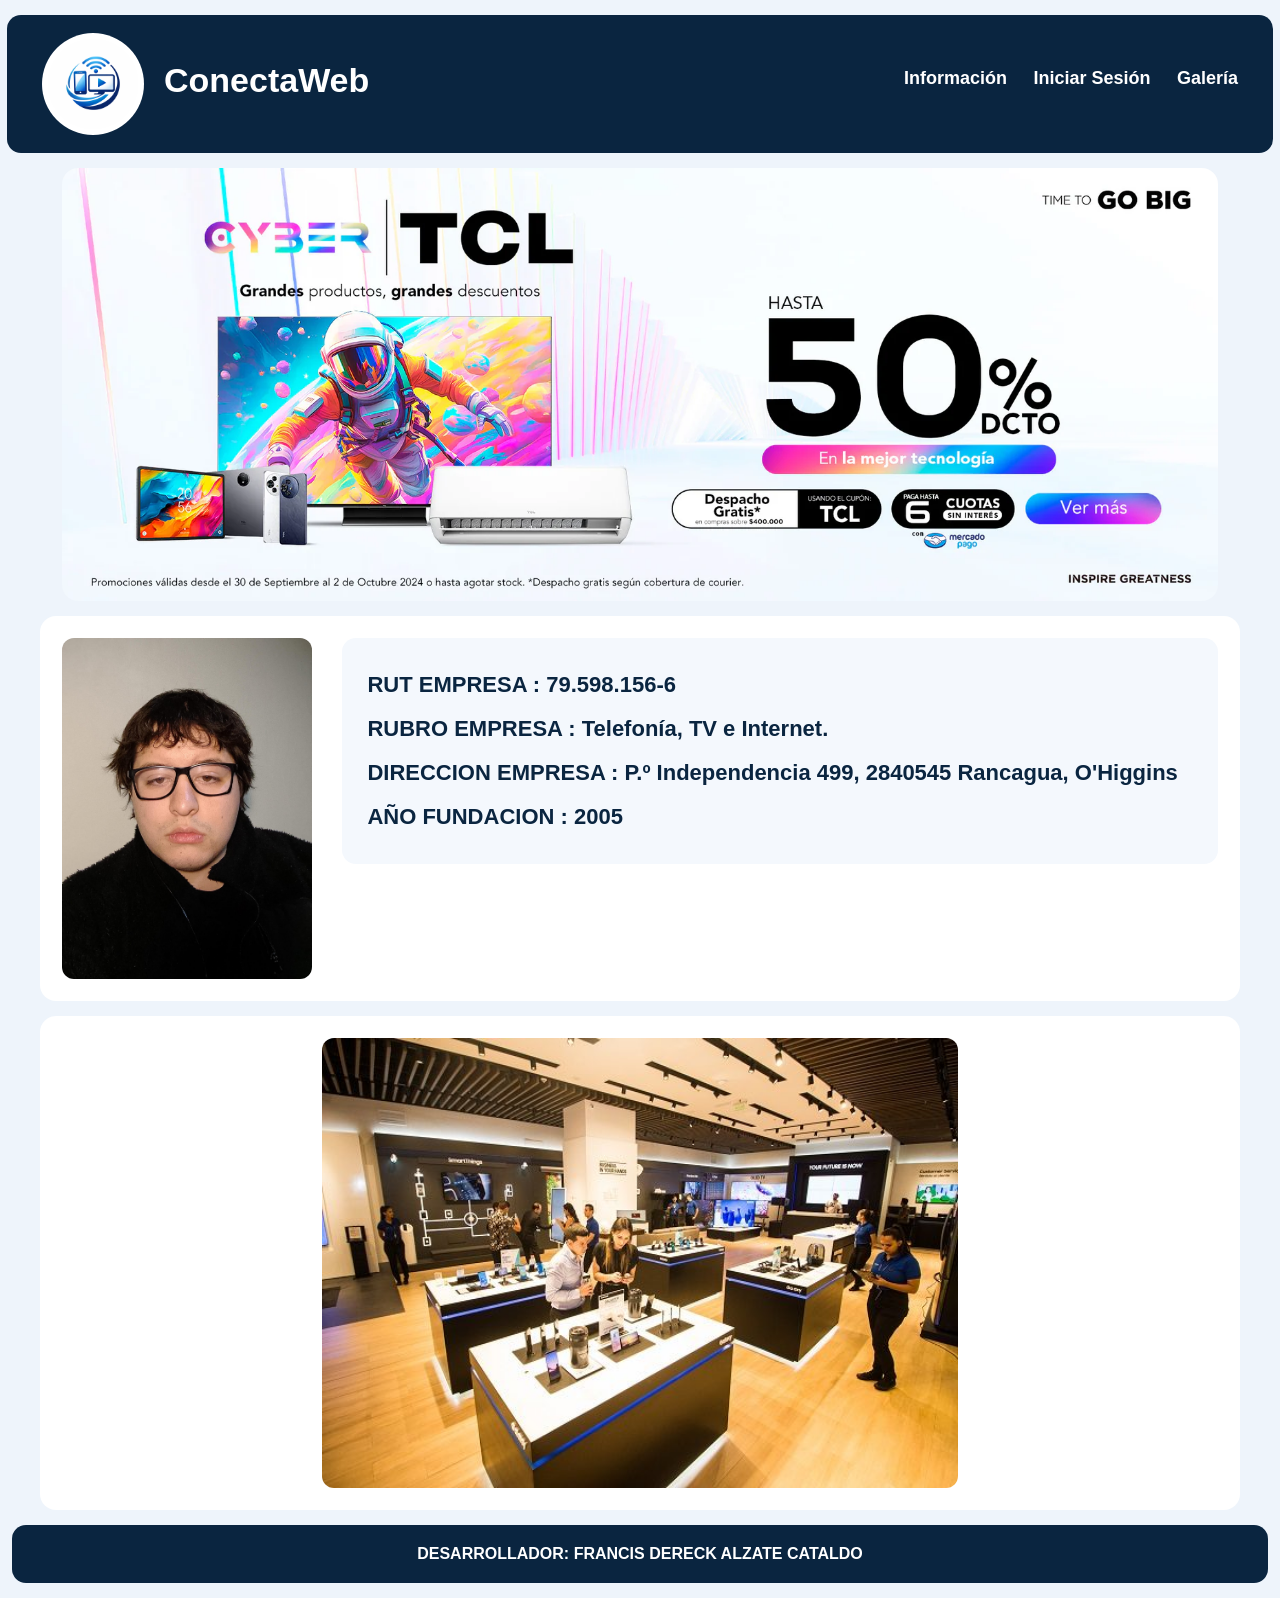
<file: index.html>
<!DOCTYPE html>
<html lang="en">
<head>
    <meta charset="UTF-8">
    <meta name="viewport" content="width=device-width, initial-scale=1.0">
    <title>Index</title>
    <link href="css/estilos.css" rel="stylesheet" type="text/css" />
</head>
<body>
    <header>
        <a href="index.html">
            <img src="imagenes/ChatGPT Image 13 abr 2026, 08_28_55 p.m..png" alt="No Encontrada" />
        </a>
        <h1>ConectaWeb</h1>
        <nav>
            <ul>
                <li><a href="index.html">Información</a></li>
                <li><a href="login.html">Iniciar Sesión</a></li>
                <li><a href="galeria.html">Galería</a></li>
            </ul>
        </nav>
    </header>
    <main>
        <img src="imagenes/2000x750_cyber_bodegon_tcl_desktop_1680x630.webp" alt="No Encontrada" class="bannerPrincipal" />
        <section>
            <img src="imagenes/WhatsApp Image 2026-04-14 at 10.59.16 PM.jpeg" alt="No Encontrada" />
            <div>
                <p>
                    <strong>RUT EMPRESA :</strong> 79.598.156-6 <br/>
                    <strong>RUBRO EMPRESA :</strong> Telefonía, TV e Internet.<br/>
                    <strong>DIRECCION EMPRESA :</strong> P.º Independencia 499, 2840545 Rancagua, O'Higgins<br/>
                    <strong>AÑO FUNDACION :</strong> 2005
                </p>
            </div>
        </section>
        <section class="foto">
            <img src="imagenes/samsung-600x400.jpg" alt="No Encontrada" />
        </section>
    </main>
    <footer>
        <p><strong>DESARROLLADOR: FRANCIS DERECK ALZATE CATALDO</strong></p>
    </footer>
</body>
</html>
</file>
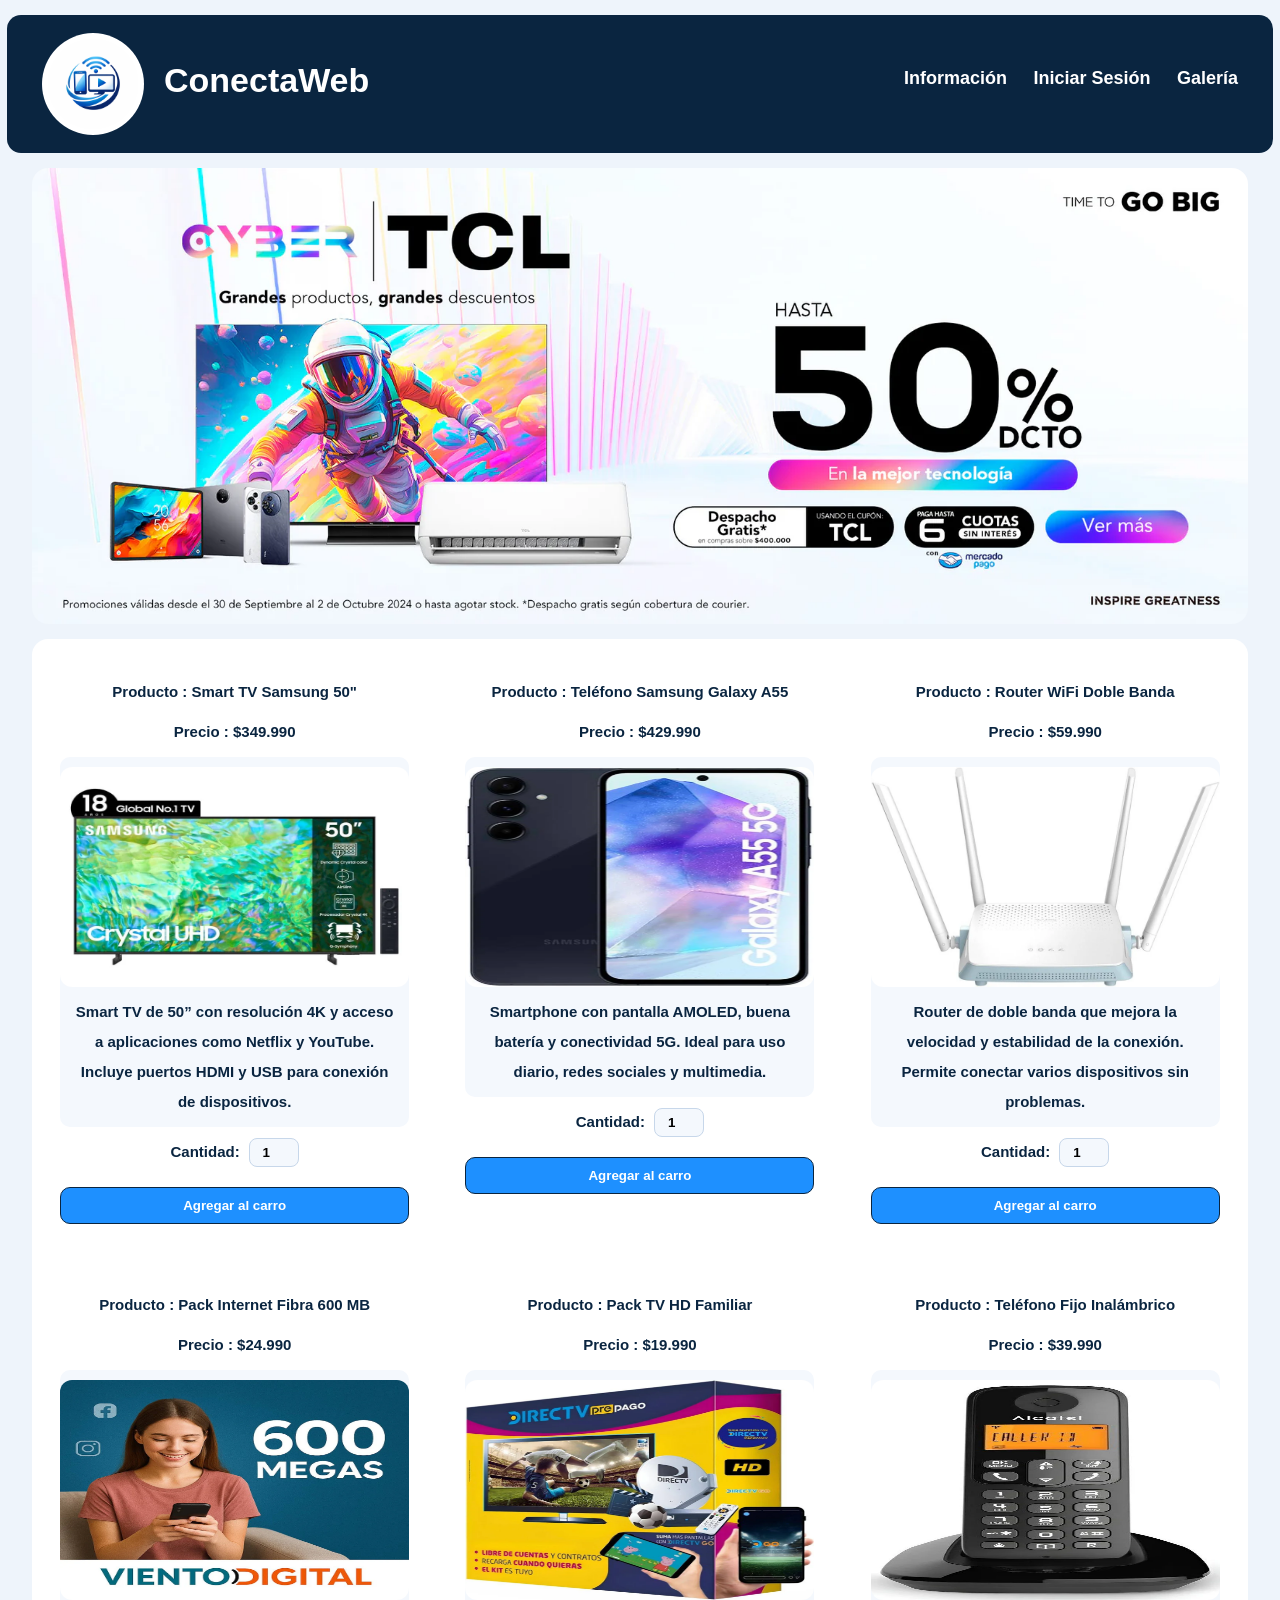
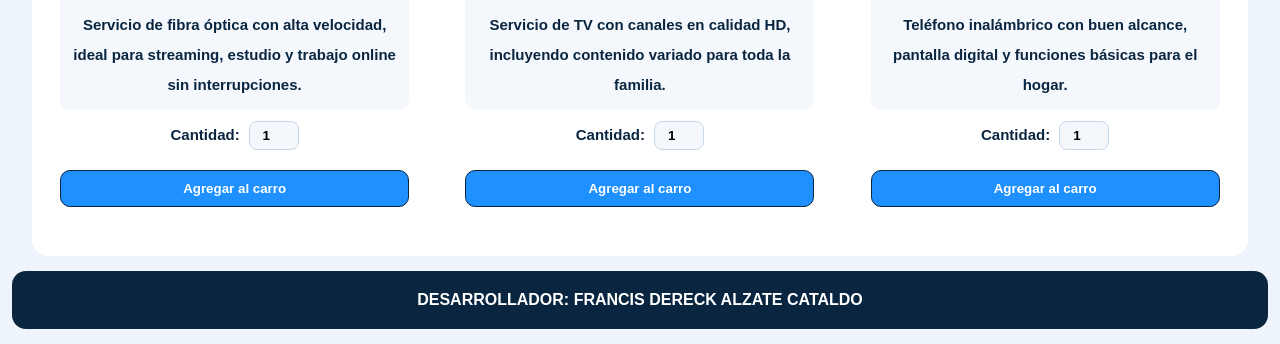
<file: galeria.html>
<!DOCTYPE html>
<html lang="en">
<head>
    <meta charset="UTF-8">
    <meta name="viewport" content="width=device-width, initial-scale=1.0">
    <title>Galeria</title>
    <link href="css/estilos.css" rel="stylesheet" type="text/css"/>
</head>
<body>
    <header>
        <a href="index.html">
            <img src="imagenes/ChatGPT Image 13 abr 2026, 08_28_55 p.m..png" alt="No Encontrada" />
        </a>
        <h1>ConectaWeb</h1>
        <nav>
            <ul>
                <li><a href="index.html">Información</a></li>
                <li><a href="login.html">Iniciar Sesión</a></li>
                <li><a href="galeria.html">Galería</a></li>
            </ul>
        </nav>
    </header>
    <img src="imagenes/2000x750_cyber_bodegon_tcl_desktop_1680x630.webp" alt="No encontrado" class="bannerPrincipal" />
    <main class="fGaleria">
        <section class="caja3">
            <article class="producto">
                <p><strong>Producto :</strong> Smart TV Samsung 50"</p>
                <p><strong>Precio :</strong> $349.990</p>
                <img src="imagenes/50.webp" alt="No encontrado" />
                <p class="TexDes">Smart TV de 50” con resolución 4K y acceso a aplicaciones como Netflix y YouTube. Incluye puertos HDMI y USB para conexión de dispositivos.</p>
                <p class="Cant"><strong>Cantidad:</strong> <input type="number" min="1" value="1" style="width: 50px;"></p>
                <p class="Cant"><input type="button" value="Agregar al carro" class="Boton"></p>
            </article>
            <article class="producto">
                <p><strong>Producto :</strong> Teléfono Samsung Galaxy A55</p>
                <p><strong>Precio :</strong> $429.990</p>
                <img src="imagenes/a55.webp" alt="No encontrado" />
                <p class="TexDes">Smartphone con pantalla AMOLED, buena batería y conectividad 5G. Ideal para uso diario, redes sociales y multimedia.</p>
                <p class="Cant"><strong>Cantidad:</strong> <input type="number" min="1" value="1" style="width: 50px;"></p>
                <p class="Cant"><input type="button" value="Agregar al carro" class="Boton"></p>
            </article>
            <article class="producto">
                <p><strong>Producto :</strong> Router WiFi Doble Banda</p>
                <p><strong>Precio :</strong> $59.990</p>
                <img src="imagenes/d-link_r12_ac1200.webp" alt="No encontrado" />
                <p class="TexDes">Router de doble banda que mejora la velocidad y estabilidad de la conexión. Permite conectar varios dispositivos sin problemas.</p>
                <p class="Cant"><strong>Cantidad:</strong> <input type="number" min="1" value="1" style="width: 50px;"></p>
                <p class="Cant"><input type="button" value="Agregar al carro" class="Boton"></p>
            </article>
            <article class="producto">
                <p><strong>Producto :</strong> Pack Internet Fibra 600 MB</p>
                <p><strong>Precio :</strong> $24.990</p>
                <img src="imagenes/mega.webp" alt="No encontrado" />
                <p class="TexDes">Servicio de fibra óptica con alta velocidad, ideal para streaming, estudio y trabajo online sin interrupciones.</p>
                <p class="Cant"><strong>Cantidad:</strong> <input type="number" min="1" value="1" style="width: 50px;"></p>
                <p class="Cant"><input type="button" value="Agregar al carro" class="Boton"></p>
            </article>
            <article class="producto">
                <p><strong>Producto :</strong> Pack TV HD Familiar</p>
                <p><strong>Precio :</strong> $19.990</p>
                <img src="imagenes/dire.webp" alt="No encontrado" />
                <p class="TexDes">Servicio de TV con canales en calidad HD, incluyendo contenido variado para toda la familia.  </p>
                <p class="Cant"><strong>Cantidad:</strong> <input type="number" min="1" value="1" style="width: 50px;"></p>
                <p class="Cant"><input type="button" value="Agregar al carro" class="Boton"></p>
            </article>
            <article class="producto">
                <p><strong>Producto :</strong> Teléfono Fijo Inalámbrico</p>
                <p><strong>Precio :</strong> $39.990</p>
                <img src="imagenes/e355alcateltelefonoinalambrico.webp" alt="No encontrado" />
                <p class="TexDes">Teléfono inalámbrico con buen alcance, pantalla digital y funciones básicas para el hogar.</p>
                <p class="Cant"><strong>Cantidad:</strong> <input type="number" min="1" value="1" style="width: 50px;"></p>
                <p class="Cant"><input type="button" value="Agregar al carro" class="Boton"></p>
            </article>
        </section>
    </main>
    <footer>
        <p><strong>DESARROLLADOR: FRANCIS DERECK ALZATE CATALDO</strong></p>
    </footer>
</body>
</html>
</file>
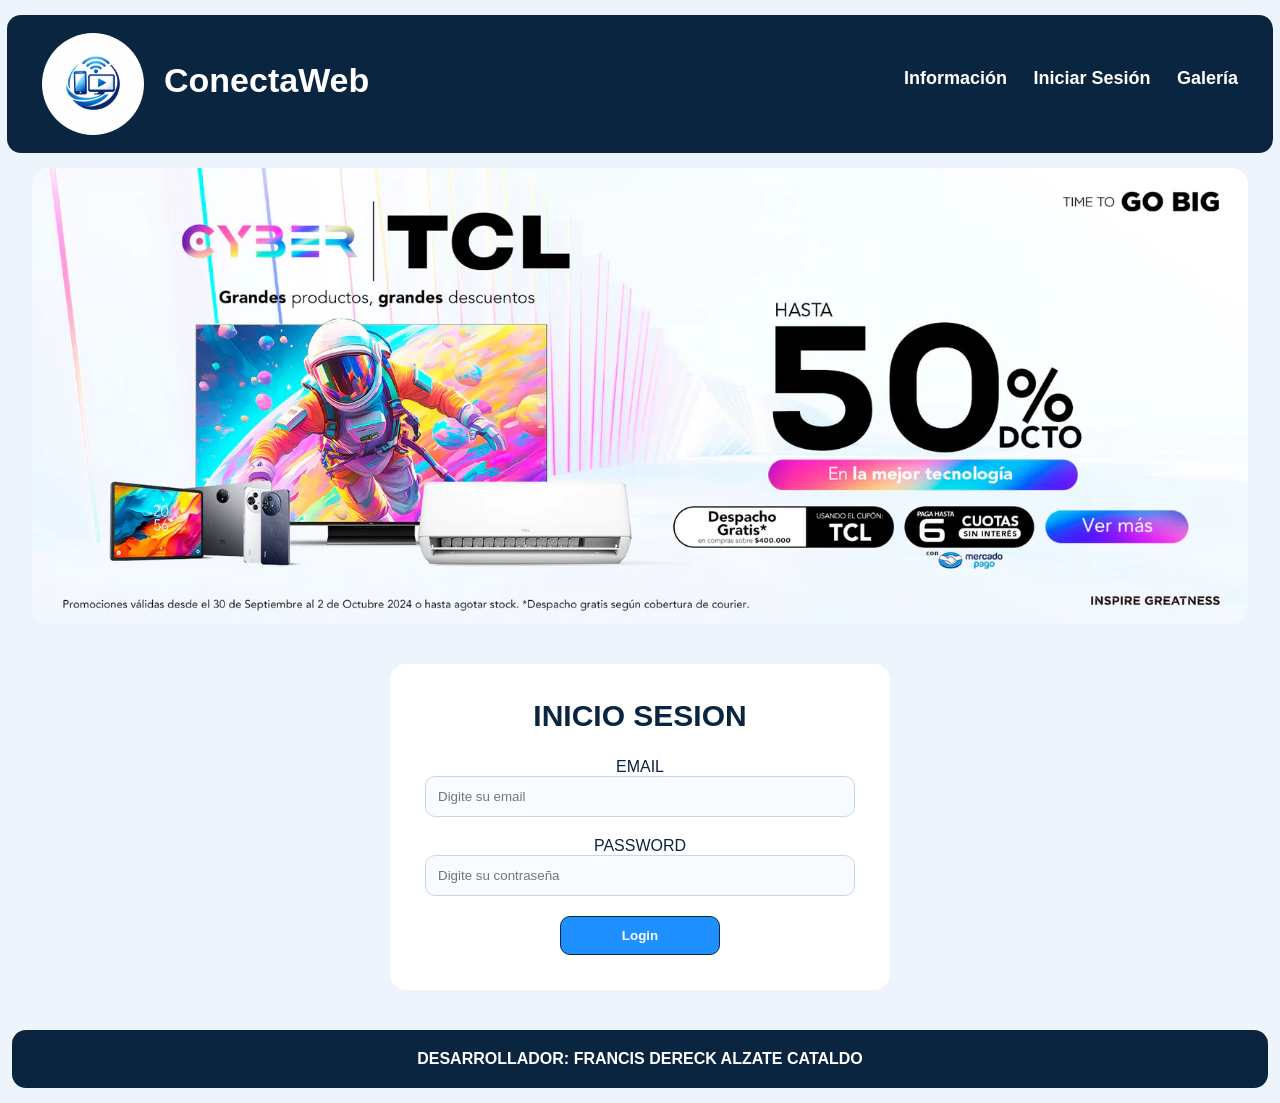
<file: login.html>
<!DOCTYPE html>
<html lang="en">
<head>
    <meta charset="UTF-8">
    <meta name="viewport" content="width=device-width, initial-scale=1.0">
    <title>Inicio Sesion</title>
    <link href="css/estilos.css" rel="stylesheet" type="text/css"/>
</head>
<body>
    <header>
        <a href="index.html">
            <img src="imagenes/ChatGPT Image 13 abr 2026, 08_28_55 p.m..png" alt="No Encontrada" />
        </a>
        <h1>ConectaWeb</h1>
        <nav>
            <ul>
                <li><a href="index.html">Información</a></li>
                <li><a href="login.html">Iniciar Sesión</a></li>
                <li><a href="galeria.html">Galería</a></li>
            </ul>
        </nav>
    </header>
    <img src="imagenes/2000x750_cyber_bodegon_tcl_desktop_1680x630.webp" alt="No encontrado" class="bannerPrincipal" />
    <main>
        <article class="cajaLogin">
            <h2>INICIO SESION</h2>
            <form action="" method="POST">
                <p>EMAIL</p>
                <input type="email" placeholder="Digite su email" maxlength="50" required class="control" />
                <br/>
                <p>PASSWORD</p>
                <input type="password" placeholder="Digite su contraseña" maxlength="12" required class="control" />
                <br/>
                <input type="submit" value="Login" class="Boton"/>
            </form>
        </article>
    </main>
    <footer>
        <p><strong>DESARROLLADOR: FRANCIS DERECK ALZATE CATALDO</strong></p>
    </footer>
</body>
</html>
</file>
<file: css/estilos.css>
html, body, h1, h2, ul, li, a, p, div, article, form, input {
    margin: 0;
    padding: 0;
    font-family: Calibri, Arial, Helvetica, sans-serif;
    box-sizing: border-box;
}

body {
    background-color: #eef4fb;
    color: #0A2540;
}
header {
    width: 95%;
    margin: 15px auto;
    padding: 18px 25px;
    background-color: #0A2540;
    overflow: hidden;
    border-radius: 14px;
}

header img {
    width: 90px;
    height: 90px;
    float: left;
    margin-left: 10px;
    border-radius: 50%;
    background-color: #FFFFFF;
    padding: 6px;
}

header h1 {
    float: left;
    margin-left: 20px;
    margin-top: 28px;
    font-size: 34px;
    color: #FFFFFF;
}

nav {
    float: right;
    margin-right: 10px;
    margin-top: 35px;
}

nav ul {
    list-style: none;
}

nav ul li {
    display: inline-block;
    margin-left: 22px;
}

nav ul li a {
    text-decoration: none;
    color: #FFFFFF;
    font-weight: bold;
    font-size: 18px;
}

nav ul li a:hover {
    color: #1E90FF;
}

main {
    width: 95%;
    margin: 0 auto;
}

.bannerPrincipal {
    width: 95%;
    display: block;
    margin: 15px auto;
    border-radius: 16px;
}

section {
    width: 95%;
    margin: 15px auto;
    padding: 22px;
    background-color: #FFFFFF;
    overflow: hidden;
    border-radius: 16px;
}

section img {
    float: left;
    width: 250px;
    margin-right: 30px;
    border-radius: 12px;
}

section div {
    overflow: hidden;
    background-color: #f4f8fd;
    padding: 25px;
    border-radius: 14px;
}

section p {
    font-size: 22px;
    line-height: 2;
    font-weight: bold;
}


footer {
    width: 95%;
    margin: 15px auto;
    padding: 20px;
    background-color: #0A2540;
    color: #FFFFFF;
    text-align: center;
    border-radius: 14px;
}

.cajaLogin {
    width: 500px;
    margin: 40px auto;
    padding: 35px;
    text-align: center;
    background-color: #FFFFFF;
    border-radius: 16px;
}

h2 {
    font-size: 30px;
    margin-bottom: 25px;
}

.control {
    width: 100%;
    padding: 12px;
    margin-bottom: 20px;
    border: 1px solid #c7d7ea;
    border-radius: 10px;
    background-color: #f8fbff;
}

.Boton {
    width: 160px;
    padding: 11px;
    background-color: #1E90FF;
    color: #FFFFFF;
    border: 1px solid #0A2540;
    border-radius: 10px;
    font-weight: bold;
}

.Boton:hover {
    background-color: #0A2540;
}

.fGaleria {
    width: 95%;
    margin: 15px auto;
}

.caja3 {
    width: 100%;
    padding: 10px 0;
    overflow: hidden;
}

.caja3 .producto {
    width: 31.33%;
    float: left;
    margin: 1%;
    padding: 16px;
    background-color: #FFFFFF;
    text-align: center;
    min-height: 520px;
    border-radius: 16px;
}

.caja3 .producto img {
    width: 100%;
    height: 220px;
    margin: 10px 0;
    border-radius: 12px;
}

.caja3 .producto p {
    font-size: 15px;
    margin-bottom: 10px;
}

.caja3 .TexDes {
    background-color: #f4f8fd;
    padding: 10px;
    border-radius: 10px;
    min-height: 70px;
}

.caja3 .Cant {
    margin-top: 10px;
    font-size: 15px;
}

.caja3 input[type="number"] {
    width: 70px;
    padding: 6px;
    margin-left: 5px;
    border-radius: 8px;
    border: 1px solid #c7d7ea;
    text-align: center;
    font-weight: bold;
    background-color: #f4f8fd;
}

.caja3 .Boton {
    width: 100%;
    margin-top: 10px;
    padding: 10px;
    background-color: #1E90FF;
    color: #FFFFFF;
    border: 1px solid #0A2540;
    border-radius: 10px;
    font-weight: bold;
}

.caja3 .Boton:hover {
    background-color: #0A2540;
}

.caja3:after {
    content: "";
    display: block;
    clear: both;
}

@media screen and (max-width: 850px) {
    header {
        text-align: center;
    }

    header img {
        float: none;
        display: block;
        margin: 0 auto 10px auto;
    }

    header h1 {
        float: none;
        margin: 10px 0;
    }

    nav {
        float: none;
        text-align: center;
        margin: 10px 0;
    }

    nav ul li {
        display: block;
        margin-top: 10px;
    }

    .caja3 .producto {
        width: 96%;
        float: none;
        margin: 10px auto;
        min-height: auto;
    }

    .cajaLogin {
        width: 90%;
    }

    section img {
        float: none;
        display: block;
        margin: 0 auto 20px auto;
    }
}

.foto img {
    width: 55%;
    height: 450px;
    float: none;
    margin: 0 auto;
    display: block;
    border-radius: 12px;
}
</file>
